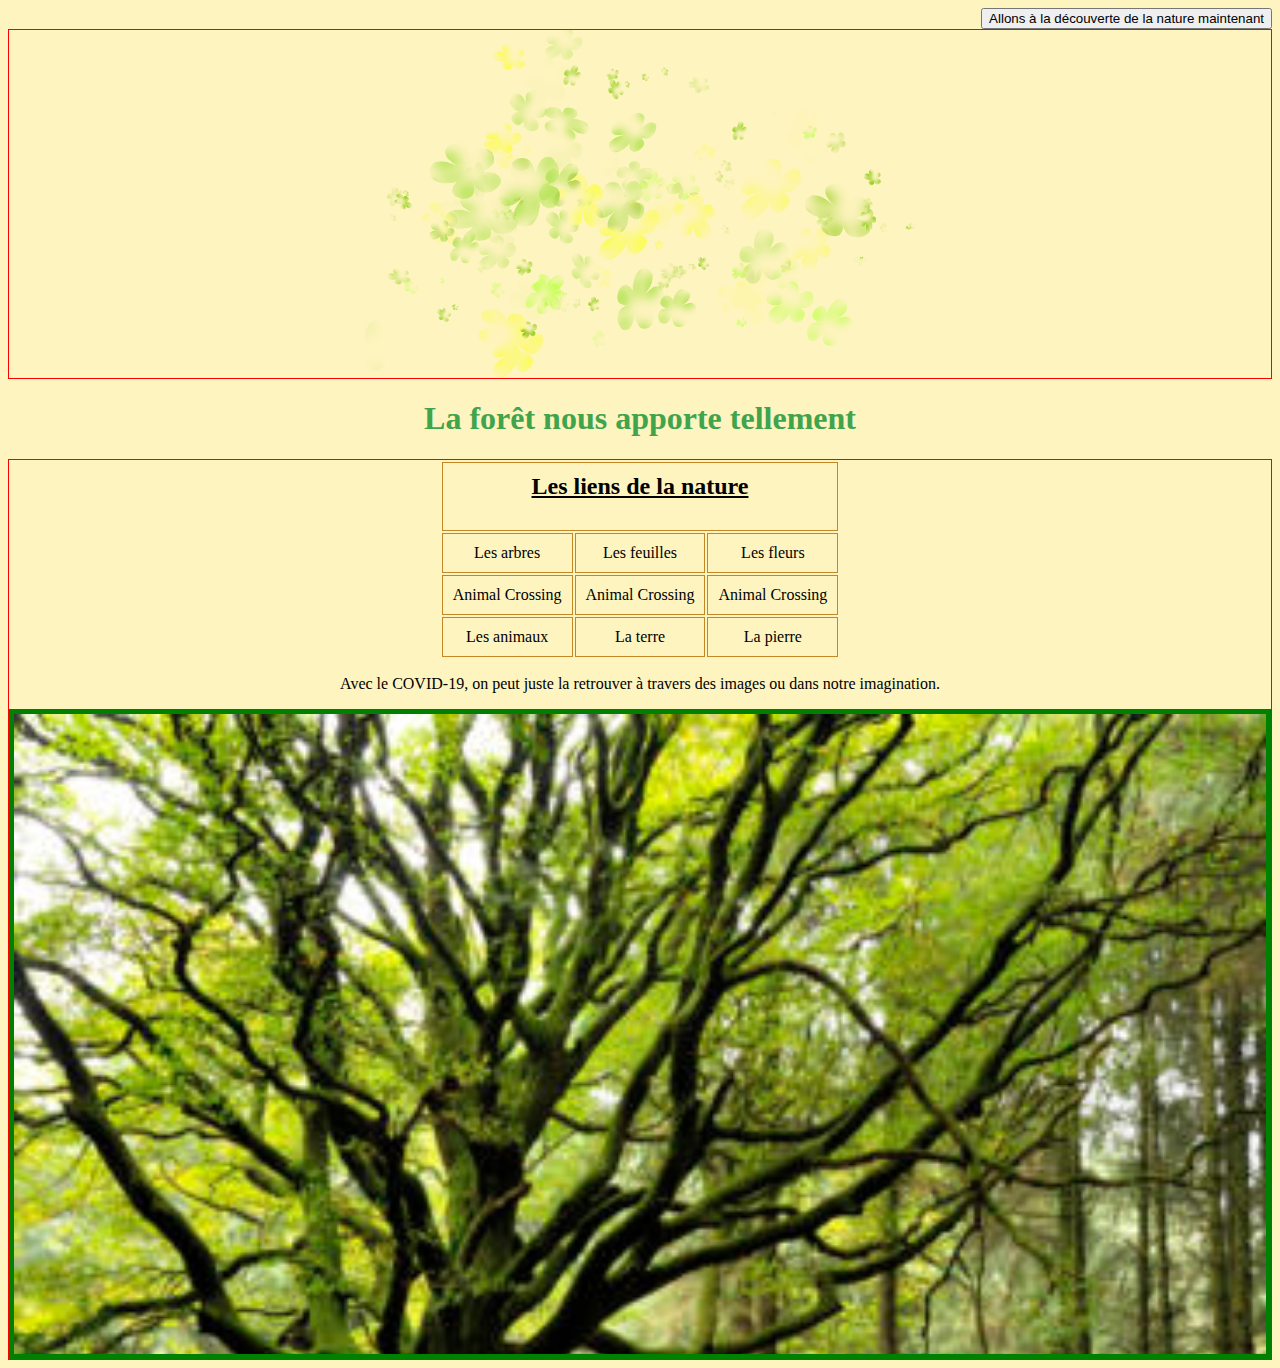
<file: Nature/index.html>
<html>
<!DOCTYPE html>
<html lang="fr" dir="ltr">

<head>
  <meta charset="utf-8">
  <title>Le monde de la nature</title>
</head>

<body>

</body>

</html>

<head>
  <link rel="stylesheet" href="index.css">

</head>


<body>
  <a href="https://nord-decouverte.fr/les-rendez-vous-nature-nord/#prettyPhoto">
    <button class="Favorite style" type="button">Allons à la découverte de la nature maintenant</button>
  </a>
  <div class="images">
    <img src="fondfeuilles.png" alt="Fond nature">
  </div>
  </div>
  <h1> La forêt nous apporte tellement </h1>
  <div>
    <table>
      <tr>
        <td colspan="3">
          <h2>Les liens de la nature </h2>
        </td>
      </tr>
      <tr>
        <td>Les arbres</td>
        <td>Les feuilles</td>
        <td>Les fleurs</td>
      </tr>
      <tr>
        <td>Animal Crossing</td>
        <td>Animal Crossing</td>
        <td>Animal Crossing</td>
      </tr>
      <tr>
        <td>Les animaux</td>
        <td>La terre</td>
        <td>La pierre</td>
      </tr>
    </table>

    <p>Avec le COVID-19, on peut juste la retrouver à travers des images ou dans notre imagination.</p>
    <div class="diaporama"></div>

  </div>

</body>

</html>
</file>
<file: Nature/index.css>
body {
  background-color: #FEF4BF;
}

* {}

a {
  display: block;
  text-align: right;
}

div {
  text-align: center;
  border: solid 1px red;
}

h1 {
  color: #40A44D
}

h1 {
  font-family: cursive;
  text-align: center;
}

table {
  margin: auto;
}

td {
  text-align: center;
  border: 1px solid #C38723;
  padding: 10px;
}

h2 {
  text-decoration: underline;
}

.diaporama {
  border: solid 5px green;
  display: block;
  height: 50vw;
  animation: 9s diaporama infinite;
  background-image: url("arbre.png");
  background-repeat: no-repeat;
  background-size: cover;
}

@keyframes diaporama {
  0% {
    background-image: url("arbre.png");
  }

  50% {
    background-image: url("foret.png");
  }

  100% {
    background-image: url("foretauto.png");
  }
}
</file>
